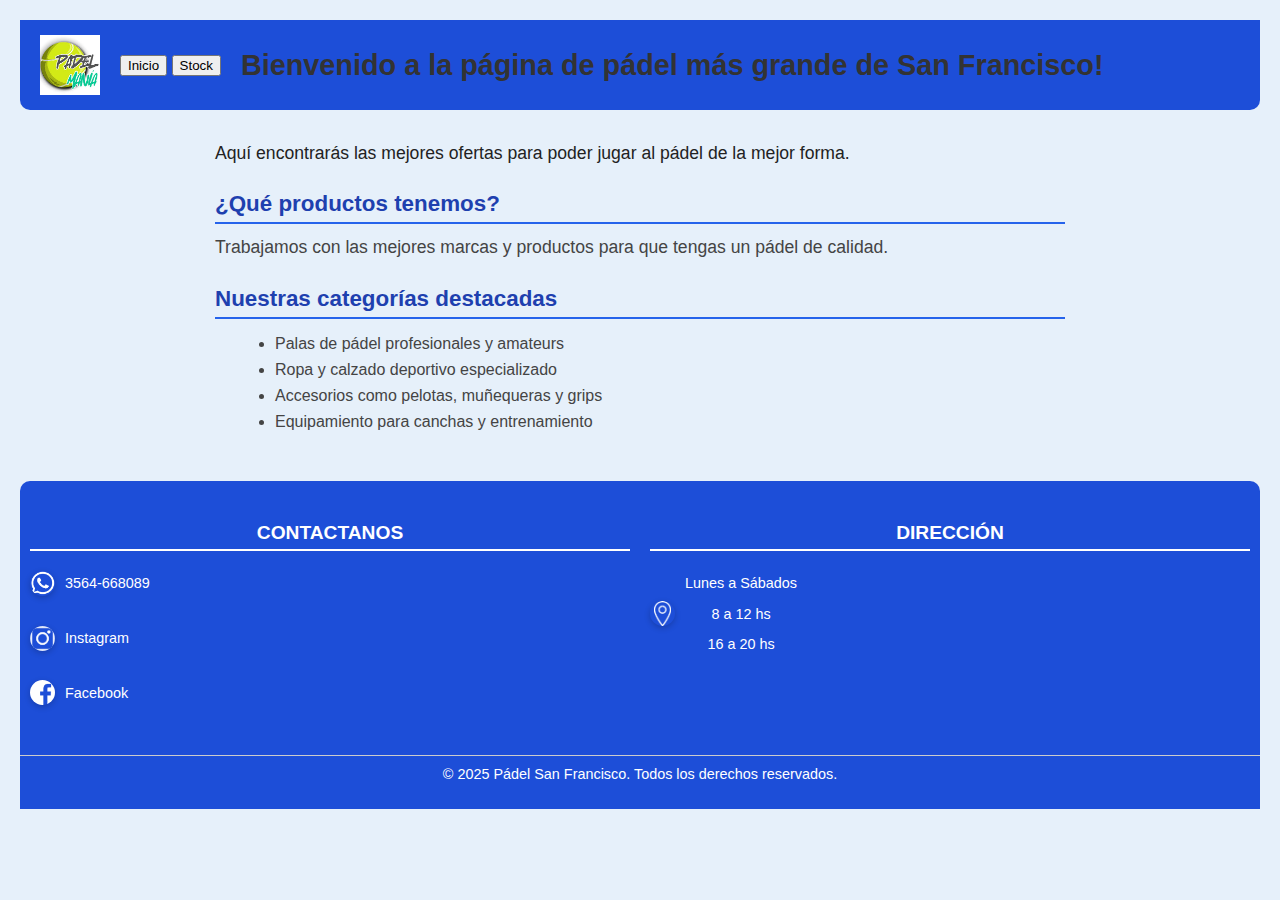
<file: Index.html>
<!DOCTYPE html>
<html lang="es">
<head>
    <meta charset="UTF-8" />
    <meta name="viewport" content="width=device-width, initial-scale=1" />
    <title>Página de Pádel San Francisco</title>
    <link rel="stylesheet" href="/css/styles.css" />
</head>
<body class="index">
    <header class="header">
        <div class="logo-contenedor">
            <img src="img/Logo.jpg" alt="Logo Pádel San Francisco" class="logo-img" />
        </div>
        <script src="/js/header.js"></script>
        <h1 class="titulo">Bienvenido a la página de pádel más grande de San Francisco!</h1>
    </header>

    <main class="Contenido-index">
        <p>
            Aquí encontrarás las mejores ofertas para poder jugar al pádel de la mejor forma.
        </p>

        <section class="Seccion-productos">
            <h2>¿Qué productos tenemos?</h2>
            <p class="Seccion texto"> 
                Trabajamos con las mejores marcas y productos para que tengas un pádel de calidad.
            </p>
        </section>

        <section >
            <h2 class="Titulo">Nuestras categorías destacadas</h2>
            <ul class="Lista-categoria">
                <li>Palas de pádel profesionales y amateurs</li>
                <li>Ropa y calzado deportivo especializado</li>
                <li>Accesorios como pelotas, muñequeras y grips</li>
                <li>Equipamiento para canchas y entrenamiento</li>
            </ul>
        </section>

    </main>

    

    <script src="/js/script.js"></script>
    <script src="/js/footer.js"></script>
</body>
</html>
</file>
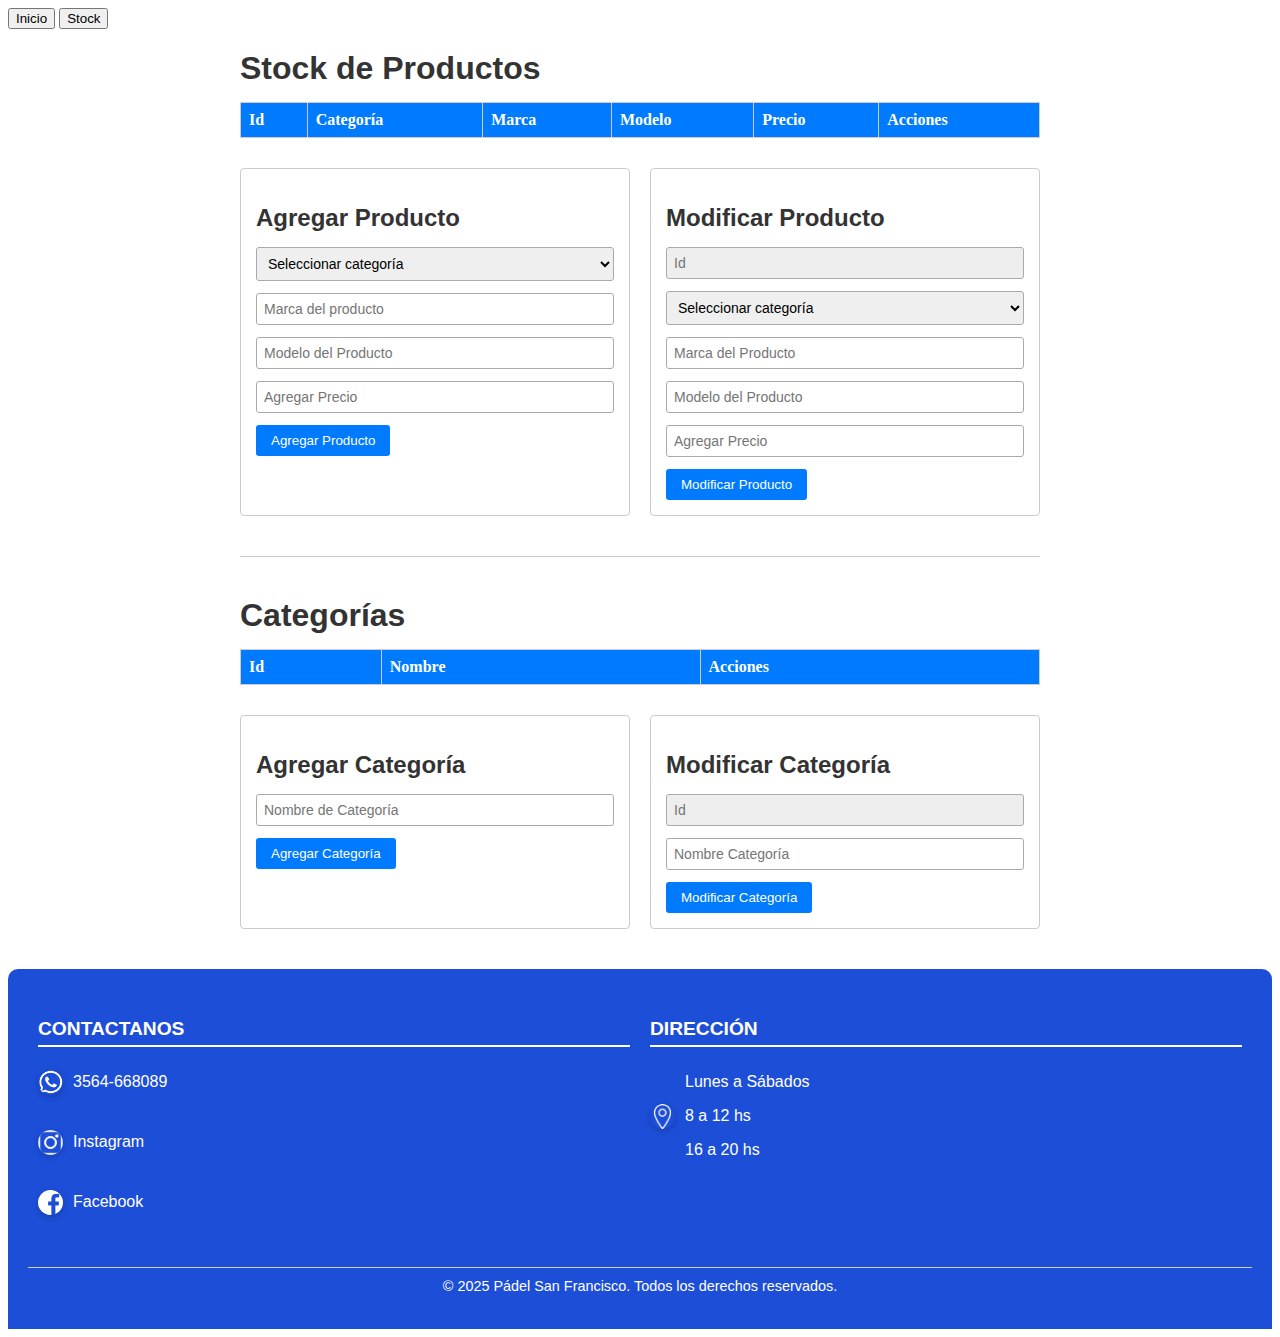
<file: section/stock.html>
<!DOCTYPE html>
<html lang="en">
<head>
    <meta charset="UTF-8">
    <meta name="viewport" content="width=device-width, initial-scale=1.0">
    <title>Stock</title>
    <link rel="stylesheet" href="/css/styles.css">
</head>
<body>
    <script src="/js/header.js"></script>
    
    <!--Productos-->
    <div class="contenedor">
        <h1 class="Stock">Stock de Productos</h1>
        <table class="tabla" id="tablaProducto">
            <thead>
                <tr>
                    <th>Id</th>
                    <th>Categoría</th>
                    <th>Marca</th>
                    <th>Modelo</th>
                    <th>Precio</th>
                    <th>Acciones</th>
                </tr>
            </thead>
            <tbody class="filas" id="contenidoTabla"></tbody>
        </table>
    </div>

    <div class="contenedorAbm">
        <section class="AgregarContenedor">
            <h2>Agregar Producto</h2>
            <select id="selectCategoriaProducto">
                <option value="">Seleccionar categoría</option>
            </select>
            <input type="text" id="agregarMarca" placeholder="Marca del producto">
            <input type="text" id="agregarModelo" placeholder="Modelo del Producto">
            <input type="text" id="agregarPrecio" placeholder="Agregar Precio">
            <button class="botonAbm" onclick="CrearProducto()">Agregar Producto</button>
        </section>

        <section class="ModificarContenedor">
            <h2>Modificar Producto</h2>
            <input type="text" id="modificarId" placeholder="Id" readonly>
            <select id="selectModificarCategoria">
                <option value="">Seleccionar categoría</option>
            </select>
            <input type="text" id="modificarMarca" placeholder="Marca del Producto">
            <input type="text" id="modificarModelo" placeholder="Modelo del Producto">
            <input type="text" id="modificarPrecio" placeholder="Agregar Precio">
            <button class="botonAbm" onclick="ModificarProducto()">Modificar Producto</button>
        </section>
    </div>

    <hr>

    <!--Categorías-->
    <div class="contenedor">
        <h1>Categorías</h1>
        <table class="tablaCategorias" id="tablaCategorias">
            <thead>
                <tr>
                    <th>Id</th>
                    <th>Nombre</th>
                    <th>Acciones</th>
                </tr>
            </thead>
            <tbody class="filas" id="contenidoTablaCategorias"></tbody>
        </table>
    </div>

    <div class="contenedorAbm">
        <section class="contenedorAgregarCategoria">
            <h2>Agregar Categoría</h2>
            <input type="text" id="agregarParam1" placeholder="Nombre de Categoría">
            <button class="botonAbm" onclick="CrearCategoria()">Agregar Categoría</button>
        </section>

        <section class="ModificarContenedor">
            <h2>Modificar Categoría</h2>
            <input type="text" id="modificarIdCategoria" placeholder="Id" readonly>
            <input type="text" id="modificarParam1" placeholder="Nombre Categoría">
            <button class="botonAbm" onclick="ModificarCategoria()">Modificar Categoría</button>
        </section>
    </div>

    <script src="/js/footer.js"></script>
    <script src="/js/script.js" ></script>
    <script>
    CargarCategorias(); // Esto no afecta
    CargarCategoriasEnSelect().then(() => {
        CargarProductos(); // Se ejecuta solo después de que categoriasMap esté listo
    });
</script>
</body>
</html>
</file>
<file: css/styles.css>
.contenedor {
max-width: 800px;
margin: 20px auto;
padding: 0 10px;
}

/* Títulos */
h1, h2 {
font-family: Arial, sans-serif;
color: #333;
margin-bottom: 15px;
}

.tabla, .tablaCategorias {
width: 100%;
border-collapse: collapse;
margin-bottom: 30px;
}

.tabla th, .tabla td, .tablaCategorias th, .tablaCategorias td {
border: 1px solid #ccc;
padding: 8px;
text-align: left;
}

.tabla thead tr, .tablaCategorias thead tr {
background-color: #007bff;
color: white;
}

.tabla tbody tr:hover, .tablaCategorias tbody tr:hover {
background-color: #f0f0f0;
}

/* Botones */
.botonAbm {
background-color: #007bff;
color: white;
border: none;
padding: 8px 15px;
border-radius: 3px;
cursor: pointer;
}

.botonAbm:hover {
background-color: #0056b3;
}

/* Contenedores de formularios */
.contenedorAbm {
max-width: 800px;
margin: 20px auto 40px;
display: flex;
gap: 20px;
flex-wrap: wrap;
}

.AgregarContenedor, .ModificarContenedor, .contenedorAgregarCategoria {
border: 1px solid #ccc;
padding: 15px;
border-radius: 4px;
flex: 1 1 350px;
}

/* Inputs y selects */
input[type="text"], select {
width: 100%;
padding: 7px;
margin-bottom: 12px;
border: 1px solid #aaa;
border-radius: 3px;
font-size: 14px;
box-sizing: border-box;
}


input[readonly] {
background-color: #eee;
cursor: not-allowed;
}

/* Separador */
hr {
max-width: 800px;
margin: 40px auto;
border: none;
border-top: 1px solid #ccc;
}

button[onclick="CargarCategorias()"] {
position: fixed;
bottom: 20px;
right: 20px;
background-color: #28a745;
color: white;
border: none;
padding: 10px 18px;
border-radius: 4px;
cursor: pointer;
}

button[onclick="CargarCategorias()"]:hover {
    background-color: #1e7e34;
}
.logo {
    width: 80px;
    height: 80px;
    border-radius: 50%;
    overflow: hidden;
    box-shadow: 0 2px 6px rgba(0,0,0,0.2);
}

.logo img {
    width: 100%;
    height: 100%;
    object-fit: cover; /* Mantiene la imagen centrada y recortada si es necesario */
    display: block;
}

body.index {
    font-family: 'Segoe UI', Tahoma, Geneva, Verdana, sans-serif;
    background-color: #e6f0fa;
    color: #222;
    margin: 0;
    padding: 20px;
}

/* Header */
body.index .header {
    display: flex;
    align-items: center;
    gap: 20px;
    background-color: #1d4ed8; /* azul fuerte */
    color: white;
    padding: 15px 20px;
    border-radius: 0 0 10px 10px;
}

body.index .logo-contenedor {
    width: 60px;
    height: 60px;
}

body.index .logo-img {
    width: 100%;
    height: 100%;
    object-fit: contain;
}

body.index .titulo {
    font-size: 1.8rem;
    margin: 0;
}

/* Main content */
body.index .Contenido-index {
    max-width: 850px;
    margin: 30px auto;
}

body.index .Contenido-index p {
    font-size: 1.1rem;
    line-height: 1.5;
    margin-bottom: 25px;
}

/* Sección productos */
body.index .Seccion-productos h2 {
    font-size: 1.4rem;
    color: #1e40af; /* azul medio */
    margin-bottom: 10px;
    border-bottom: 2px solid #2563eb;
    padding-bottom: 5px;
}

body.index .Seccion.texto {
    margin-top: 0;
    color: #444;
}

/* Lista categorías */
body.index .Titulo {
    font-size: 1.4rem;
    color: #1e40af;
    margin-bottom: 10px;
    border-bottom: 2px solid #2563eb;
    padding-bottom: 5px;
}

body.index .Lista-categoria {
    list-style-type: disc;
    margin-left: 20px;
    color: #444;
}

body.index .Lista-categoria li {
    margin-bottom: 8px;
}

/* Footer */
body.index .footer {
    background-color: #1d4ed8;
    color: white;
    text-align: center;
    padding: 12px 0;
    margin-top: 50px;
    border-radius: 10px 10px 0 0;
    font-size: 0.9rem;
}


.footer {
    background-color: #1d4ed8;
    color: white;
    padding: 20px;
    display: flex;
    flex-wrap: wrap;
    justify-content: space-around;
    border-radius: 10px 10px 0 0;
    font-family: 'Segoe UI', Tahoma, Geneva, Verdana, sans-serif;
}

.footer-section {
    flex: 1 1 250px;
    margin: 10px;
}

.footer-title {
    font-size: 1.2rem;
    margin-bottom: 10px;
    border-bottom: 2px solid white;
    padding-bottom: 5px;
}

.footer-item {
    display: flex;
    align-items: center;
    gap: 10px;
    margin-bottom: 10px;
}

.footer-link {
    text-decoration: none;
    color: white;
    display: flex;
    align-items: center;
    gap: 10px;
}

.footer-link:hover {
    text-decoration: underline;
    color: #a7c5ff;
}

.footer-text {
    width: 100%;
    text-align: center;
    margin-top: 20px;
    font-size: 0.9rem;
    border-top: 1px solid #ccc;
    padding-top: 10px;
}

.footer .logo {
    width: 25px;
    height: 25px;
    object-fit: contain;
}
#mensajeAbmGlobal {
    position: fixed;
    top: 20px;
    right: 20px;
    background-color: #4caf50; /* verde por defecto */
    color: white;
    padding: 10px 20px;
    border-radius: 8px;
    z-index: 1000;
    font-weight: bold;
    box-shadow: 0 4px 8px rgba(0,0,0,0.2);
    display: none;
    transition: opacity 0.3s ease;
    pointer-events: none; /* para que no interfiera con clicks */
}

#mensajeAbmGlobal.error {
    background-color: #f44336; /* rojo para errores */
}
</file>
